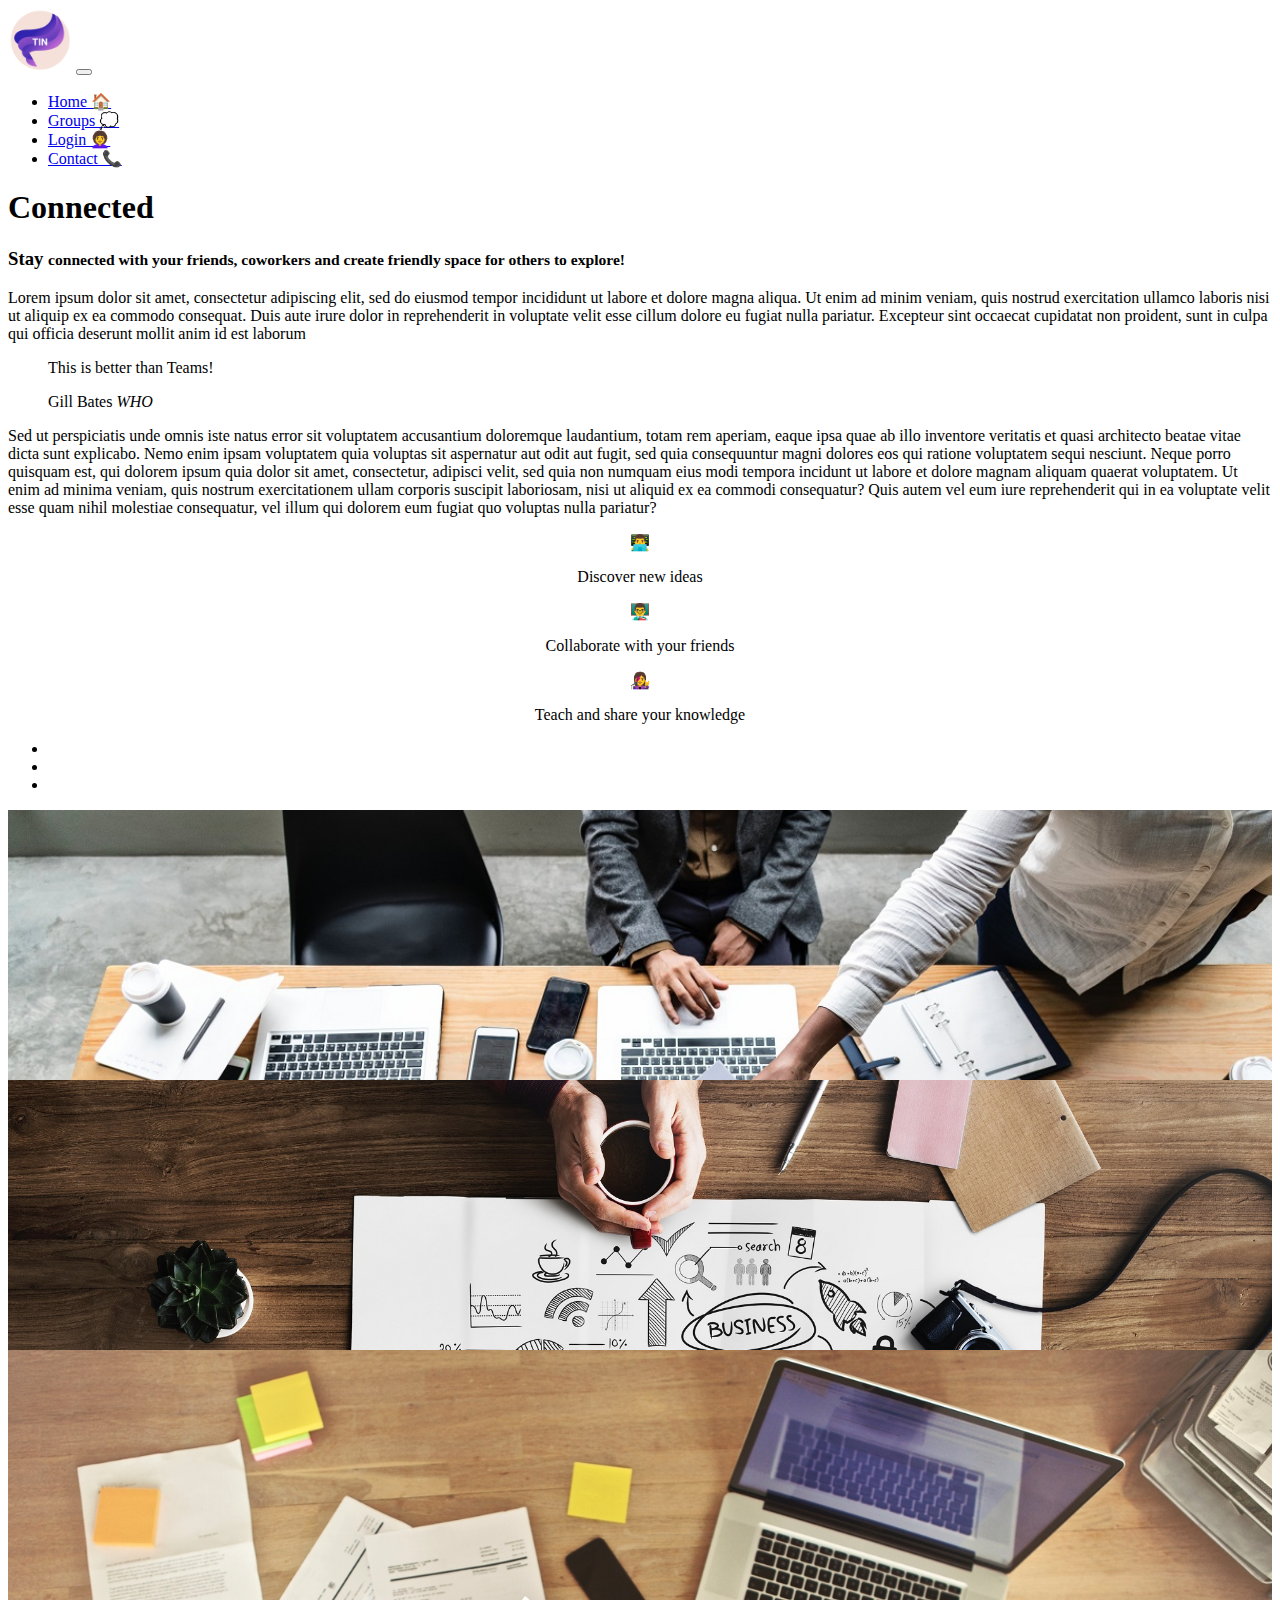
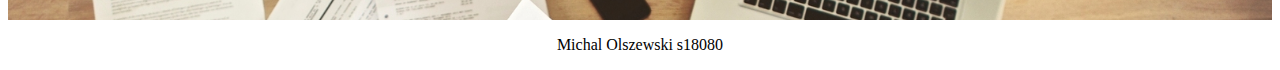
<file: index.html>
<!doctype html>
<html lang="en">

<head>
  <meta charset="utf-8">
  <meta name="viewport" content="width=device-width, initial-scale=1, shrink-to-fit=no">
  <link rel="stylesheet" href="https://cdn.jsdelivr.net/npm/bootstrap@4.5.3/dist/css/bootstrap.min.css"
    integrity="sha384-TX8t27EcRE3e/ihU7zmQxVncDAy5uIKz4rEkgIXeMed4M0jlfIDPvg6uqKI2xXr2" crossorigin="anonymous">
  <link rel="stylesheet" href="foo.css">
  <link rel="preconnect" href="https://fonts.gstatic.com">
  <link href="https://fonts.googleapis.com/css2?family=Raleway&display=swap" rel="stylesheet">
  <link rel="icon" type="image/png" href="./img/logo_transparent.png">
  <title>Home</title>
</head>

<body>
  <div class="container p-5">
    <nav class="navbar navbar-expand-lg navbar-light">
      <img src="./img/logo_transparent.png" alt="" style="max-width: 4em;" class="img-fluid">
      <button class="navbar-toggler" type="button" data-toggle="collapse" data-target="#navbarNavDropdown"
        aria-controls="navbarNavDropdown" aria-expanded="false" aria-label="Toggle navigation">
        <span class="navbar-toggler-icon"></span>
      </button>
      <div class="collapse navbar-collapse" id="navbarNavDropdown">
        <ul class="navbar-nav menu">
          <li class="nav-item">
            <a class="nav-link active" href="index.html">Home 🏠</a>
          </li>
          <li class="nav-item">
            <a class="nav-link" href="./pages/listing.html">Groups 💭</a>
          </li>
          <li class="nav-item">
            <a class="nav-link" href="./pages/register.html">Login 👩‍🦱</a>
          </li>
          <li class="nav-item">
            <a class="nav-link" href="./pages/contact.html">Contact 📞</a>
          </li>
        </ul>
      </div>
    </nav>
    <h1 class="display-3 pb-5 pt-5">Connected</h1>
    <h3 class="pb-3">
      Stay
      <small class="text-muted">connected with your friends, coworkers and create friendly space for others to
        explore!</small>
    </h3>
    <p class="mt-5 mb-5">
      Lorem ipsum dolor sit amet, consectetur adipiscing elit, sed do eiusmod tempor incididunt ut labore et
      dolore magna aliqua. Ut enim ad minim veniam, quis nostrud exercitation ullamco laboris nisi ut aliquip ex
      ea commodo consequat. Duis aute irure dolor in reprehenderit in voluptate velit esse cillum dolore eu fugiat
      nulla pariatur. Excepteur sint occaecat cupidatat non proident, sunt in culpa qui officia deserunt mollit
      anim id est laborum
    </p>
    <blockquote class="blockquote text-center mb-3">
      <p class="mb-0">This is better than Teams!</p>
      <footer class="blockquote-footer">Gill Bates <cite title="Source Title">WHO</cite></footer>
    </blockquote>
    <p class="mt-20">
      Sed ut perspiciatis unde omnis iste natus error sit voluptatem accusantium doloremque laudantium, totam rem
      aperiam, eaque ipsa quae ab illo inventore veritatis et quasi architecto beatae vitae dicta sunt explicabo.
      Nemo enim ipsam voluptatem quia voluptas sit aspernatur aut odit aut fugit, sed quia consequuntur magni
      dolores eos qui ratione voluptatem sequi nesciunt. Neque porro quisquam est, qui dolorem ipsum quia dolor
      sit amet, consectetur, adipisci velit, sed quia non numquam eius modi tempora incidunt ut labore et dolore
      magnam aliquam quaerat voluptatem. Ut enim ad minima veniam, quis nostrum exercitationem ullam corporis
      suscipit laboriosam, nisi ut aliquid ex ea commodi consequatur? Quis autem vel eum iure reprehenderit qui in
      ea voluptate velit esse quam nihil molestiae consequatur, vel illum qui dolorem eum fugiat quo voluptas
      nulla pariatur?
    </p>
    <div class="functionality row mt-5 mb-5" style="text-align: center;">
      <div class="func-el col">
        <!-- <img src="https://media3.giphy.com/media/eMZxuMR1bHSbCIgvlx/source.gif" class="img-fluid" alt=""> -->
        <p class="display-4">👨‍💻</p>
        <p class="display-4">Discover new ideas</p>
      </div>
      <div class="func-el col">
        <!-- <img src="https://media3.giphy.com/media/eMZxuMR1bHSbCIgvlx/source.gif" class="img-fluid" alt=""> -->
        <p class="display-4">👨‍🏫</p>
        <p class="display-4">Collaborate with your friends</p>
      </div>
      <div class="func-el col">
        <!-- <img src="https://media3.giphy.com/media/eMZxuMR1bHSbCIgvlx/source.gif" class="img-fluid" alt=""> -->
        <p class="display-4">👩‍🎤</p>
        <p class="display-4">Teach and share your knowledge</p>
      </div>
    </div>
    <div id="demo" class="carousel slide shadow-sm p-3 mb-5 bg-white rounded" data-ride="carousel">

      <!-- Indicators -->
      <ul class="carousel-indicators">
        <li data-target="#demo" data-slide-to="0" class="active"></li>
        <li data-target="#demo" data-slide-to="1"></li>
        <li data-target="#demo" data-slide-to="2"></li>
      </ul>

      <div class="carousel-inner">
        <div class="carousel-item active">
          <div
            style="background-image: url('./img/01.jpg');background-size: cover; background-repeat: no-repeat; height: 30vh;">
          </div>
        </div>
        <div class="carousel-item">
          <div
            style="background-image: url('./img/02.jpg');background-size: cover; background-repeat: no-repeat; height: 30vh;">
          </div>
        </div>
        <div class="carousel-item">
          <div
            style="background-image: url('./img/03.jpg');background-size: cover; background-repeat: no-repeat; height: 30vh;">
          </div>
        </div>
      </div>

      <a class="carousel-control-prev" href="#demo" data-slide="prev">
        <span class="carousel-control-prev-icon"></span>
      </a>
      <a class="carousel-control-next" href="#demo" data-slide="next">
        <span class="carousel-control-next-icon"></span>
      </a>

    </div>
    <footer style="text-align: center;" class="border border-bottom-0 border-right-0 border-left-0 border-top-1">
      <p>Michal Olszewski s18080</p>
    </footer>
  </div>

  <script src="https://code.jquery.com/jquery-3.5.1.slim.min.js"
    integrity="sha384-DfXdz2htPH0lsSSs5nCTpuj/zy4C+OGpamoFVy38MVBnE+IbbVYUew+OrCXaRkfj"
    crossorigin="anonymous"></script>
  <script src="https://cdn.jsdelivr.net/npm/bootstrap@4.5.3/dist/js/bootstrap.bundle.min.js"
    integrity="sha384-ho+j7jyWK8fNQe+A12Hb8AhRq26LrZ/JpcUGGOn+Y7RsweNrtN/tE3MoK7ZeZDyx"
    crossorigin="anonymous"></script>
</body>

</html>
</file>
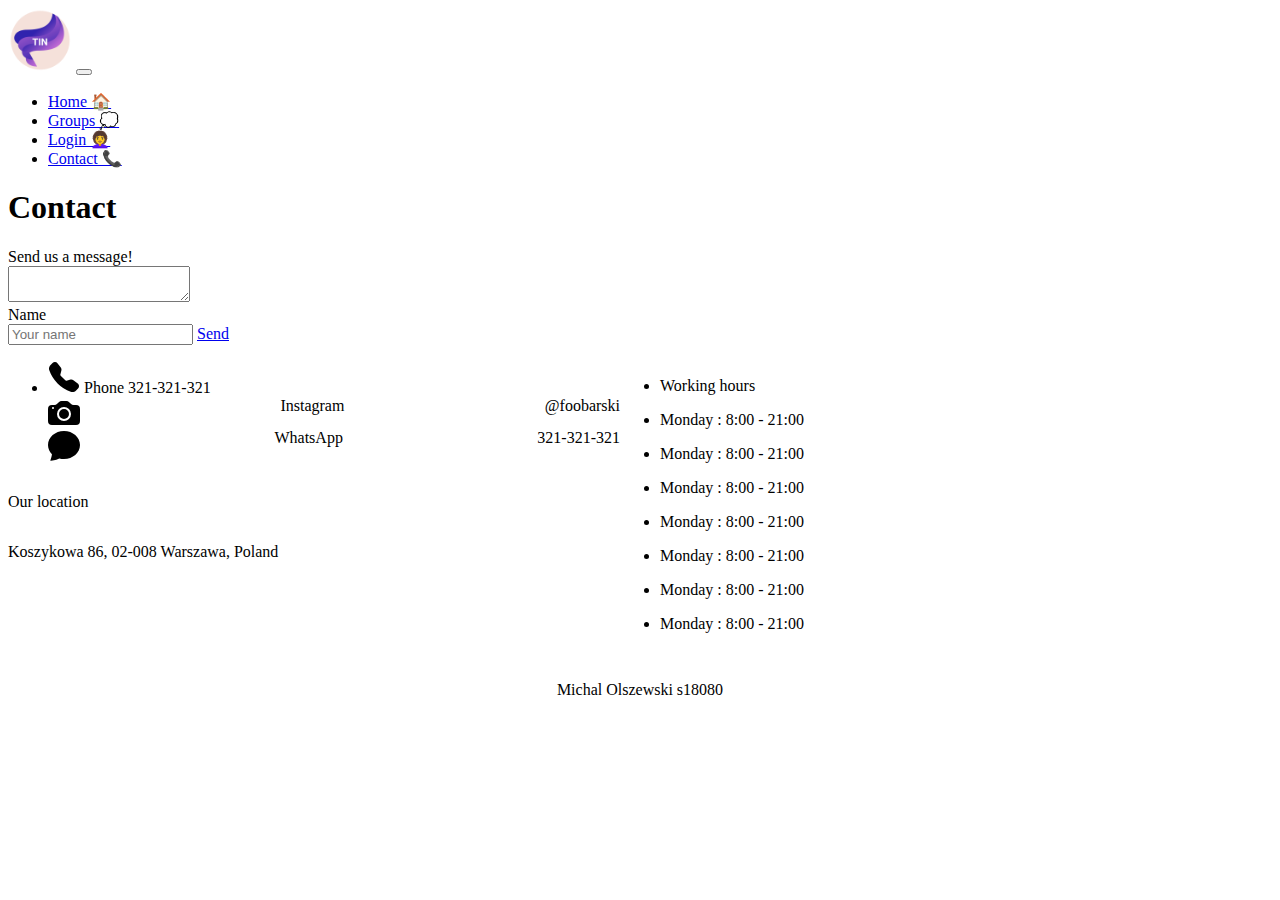
<file: pages/contact.html>
<!doctype html>
<html lang="en">

<head>
  <meta charset="utf-8">
  <meta name="viewport" content="width=device-width, initial-scale=1, shrink-to-fit=no">
  <link rel="stylesheet" href="https://cdn.jsdelivr.net/npm/bootstrap@4.5.3/dist/css/bootstrap.min.css"
    integrity="sha384-TX8t27EcRE3e/ihU7zmQxVncDAy5uIKz4rEkgIXeMed4M0jlfIDPvg6uqKI2xXr2" crossorigin="anonymous">
  <link rel="stylesheet" href="../foo.css">
  <link rel="preconnect" href="https://fonts.gstatic.com">
  <link href="https://fonts.googleapis.com/css2?family=Raleway&display=swap" rel="stylesheet">
  <link rel="icon" type="image/png" href="../img/logo_transparent.png">
  <title>Contact</title>
</head>

<body>
  <div class="container p-5">
    <nav class="navbar navbar-expand-lg navbar-light">
      <img src="../img/logo_transparent.png" alt="" style="max-width: 4em;" class="img-fluid">
      <button class="navbar-toggler" type="button" data-toggle="collapse" data-target="#navbarNavDropdown"
        aria-controls="navbarNavDropdown" aria-expanded="false" aria-label="Toggle navigation">
        <span class="navbar-toggler-icon"></span>
      </button>
      <div class="collapse navbar-collapse" id="navbarNavDropdown">
        <ul class="navbar-nav menu">
          <li class="nav-item">
            <a class="nav-link active" href="../index.html">Home 🏠</a>
          </li>
          <li class="nav-item">
            <a class="nav-link" href="../pages/listing.html">Groups 💭</a>
          </li>
          <li class="nav-item">
            <a class="nav-link" href="../pages/register.html">Login 👩‍🦱</a>
          </li>
          <li class="nav-item">
            <a class="nav-link" href="../pages/contact.html">Contact 📞</a>
          </li>
        </ul>
      </div>
    </nav>
    <h1 class="display-3 pb-5 pt-5">Contact</h1>
    <div class="container col mb-5">
      <div>
        <div class="input-group mt-1 ">
          <div class="input-group-prepend">
            <span class="input-group-text">Send us a message!</span>
          </div>
          <textarea class="form-control" aria-label="With textarea"></textarea>
        </div>
        <div class="input-group mt-1 mb-5">
          <div class="input-group-prepend">
            <span class="input-group-text" id="basic-addon1">Name</span>
          </div>
          <input type="text" class="form-control" placeholder="Your name" aria-label="Username"
            aria-describedby="basic-addon1">
          <a href="#" class="btn btn-primary btn-block mt-1">Send</a>
        </div>
        <div class="info " style="display: flex; flex-shrink: 0; justify-content: space-between;">
          <div class="col-info" style="display: flex; flex-direction: column; flex:1; ">
            <ul class="list-group-flush mb-5">
              <li class="list-group-item d-flex justify-content-between">
                <svg width="2em" height="2em" viewBox="0 0 16 16" class="bi bi-telephone-fill" fill="currentColor"
                  xmlns="http://www.w3.org/2000/svg">
                  <path fill-rule="evenodd"
                    d="M2.267.98a1.636 1.636 0 0 1 2.448.152l1.681 2.162c.309.396.418.913.296 1.4l-.513 2.053a.636.636 0 0 0 .167.604L8.65 9.654a.636.636 0 0 0 .604.167l2.052-.513a1.636 1.636 0 0 1 1.401.296l2.162 1.681c.777.604.849 1.753.153 2.448l-.97.97c-.693.693-1.73.998-2.697.658a17.47 17.47 0 0 1-6.571-4.144A17.47 17.47 0 0 1 .639 4.646c-.34-.967-.035-2.004.658-2.698l.97-.969z" />
                </svg>
                <span>Phone</span>
                <span>321-321-321</span>
              </li>
              <li class="list-group-item" style="display: flex; justify-content: space-between;">
                <svg width="2em" height="2em" viewBox="0 0 16 16" class="bi bi-camera-fill" fill="currentColor"
                  xmlns="http://www.w3.org/2000/svg">
                  <path d="M10.5 8.5a2.5 2.5 0 1 1-5 0 2.5 2.5 0 0 1 5 0z" />
                  <path fill-rule="evenodd"
                    d="M2 4a2 2 0 0 0-2 2v6a2 2 0 0 0 2 2h12a2 2 0 0 0 2-2V6a2 2 0 0 0-2-2h-1.172a2 2 0 0 1-1.414-.586l-.828-.828A2 2 0 0 0 9.172 2H6.828a2 2 0 0 0-1.414.586l-.828.828A2 2 0 0 1 3.172 4H2zm.5 2a.5.5 0 1 0 0-1 .5.5 0 0 0 0 1zm9 2.5a3.5 3.5 0 1 1-7 0 3.5 3.5 0 0 1 7 0z" />
                </svg>
                <span>Instagram</span>
                <span>@foobarski</span>
              </li>
              <li class="list-group-item" style="display: flex; justify-content: space-between;">
                <svg width="2em" height="2em" viewBox="0 0 16 16" class="bi bi-chat-fill" fill="currentColor"
                  xmlns="http://www.w3.org/2000/svg">
                  <path
                    d="M8 15c4.418 0 8-3.134 8-7s-3.582-7-8-7-8 3.134-8 7c0 1.76.743 3.37 1.97 4.6-.097 1.016-.417 2.13-.771 2.966-.079.186.074.394.273.362 2.256-.37 3.597-.938 4.18-1.234A9.06 9.06 0 0 0 8 15z" />
                </svg>
                <span>WhatsApp</span>
                <span>321-321-321</span>
              </li>

            </ul>
            <p class="lead">Our location</p>
            <p>Koszykowa 86, 02-008 Warszawa, Poland</p>
          </div>
          <ul class="nav navbar-nav list-group-flush mb-5 pl-5" style="flex:1">
            <li class=" nav-item">
              <p class="lead">Working hours</p>
            </li>
            <li class=" nav-item">
              <p>Monday : 8:00 - 21:00</p>
            </li>
            <li class="nav-item">
              <p>Monday : 8:00 - 21:00</p>
            </li>
            <li class="nav-item">
              <p>Monday : 8:00 - 21:00</p>
            </li>
            <li class="nav-item">
              <p>Monday : 8:00 - 21:00</p>
            </li>
            <li class="nav-item">
              <p>Monday : 8:00 - 21:00</p>
            </li>
            <li class="nav-item">
              <p>Monday : 8:00 - 21:00</p>
            </li>
            <li class="nav-item">
              <p>Monday : 8:00 - 21:00</p>
            </li>
          </ul>
        </div>


      </div>

    </div>
    <footer style="text-align: center;" class="border border-bottom-0 border-right-0 border-left-0 border-top-1">
      <p>Michal Olszewski s18080</p>
    </footer>
  </div>
  <script src="https://code.jquery.com/jquery-3.5.1.slim.min.js"
    integrity="sha384-DfXdz2htPH0lsSSs5nCTpuj/zy4C+OGpamoFVy38MVBnE+IbbVYUew+OrCXaRkfj"
    crossorigin="anonymous"></script>
  <script src="https://cdn.jsdelivr.net/npm/bootstrap@4.5.3/dist/js/bootstrap.bundle.min.js"
    integrity="sha384-ho+j7jyWK8fNQe+A12Hb8AhRq26LrZ/JpcUGGOn+Y7RsweNrtN/tE3MoK7ZeZDyx"
    crossorigin="anonymous"></script>
</body>

</html>
</file>
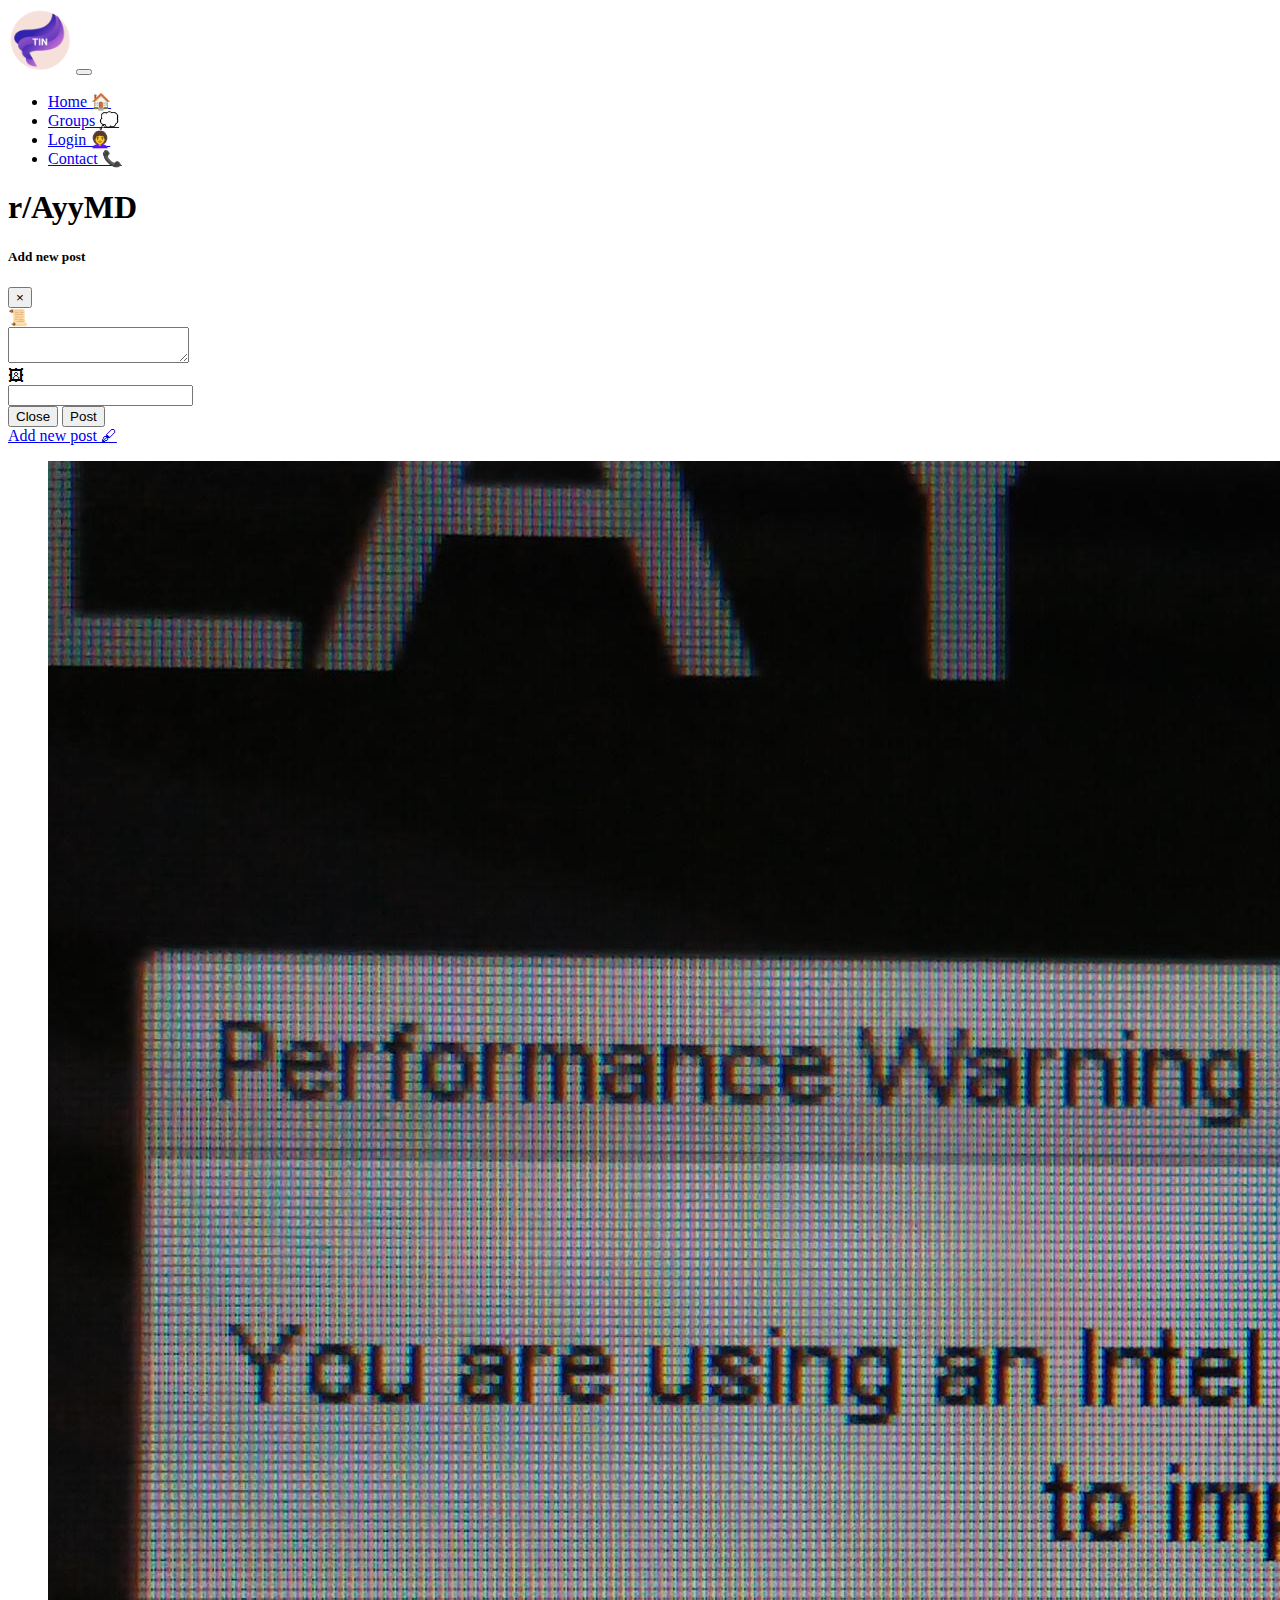
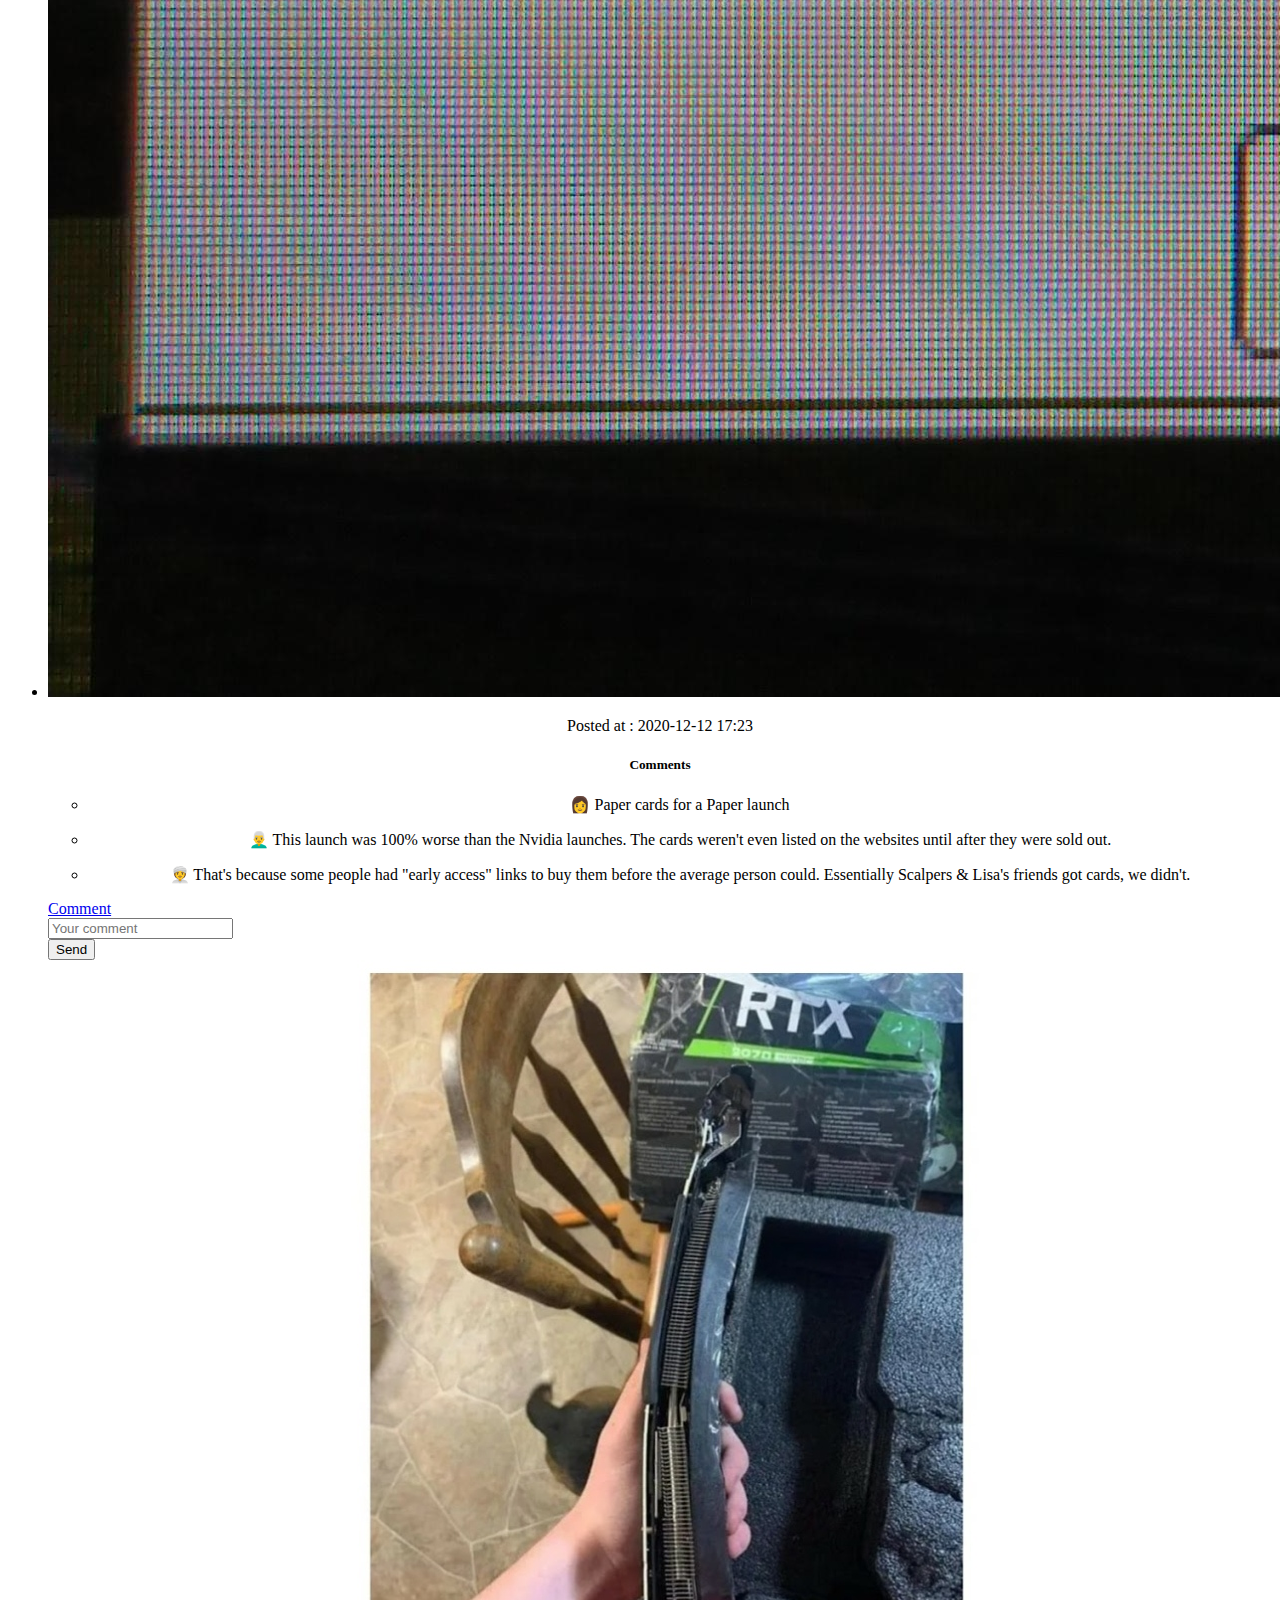
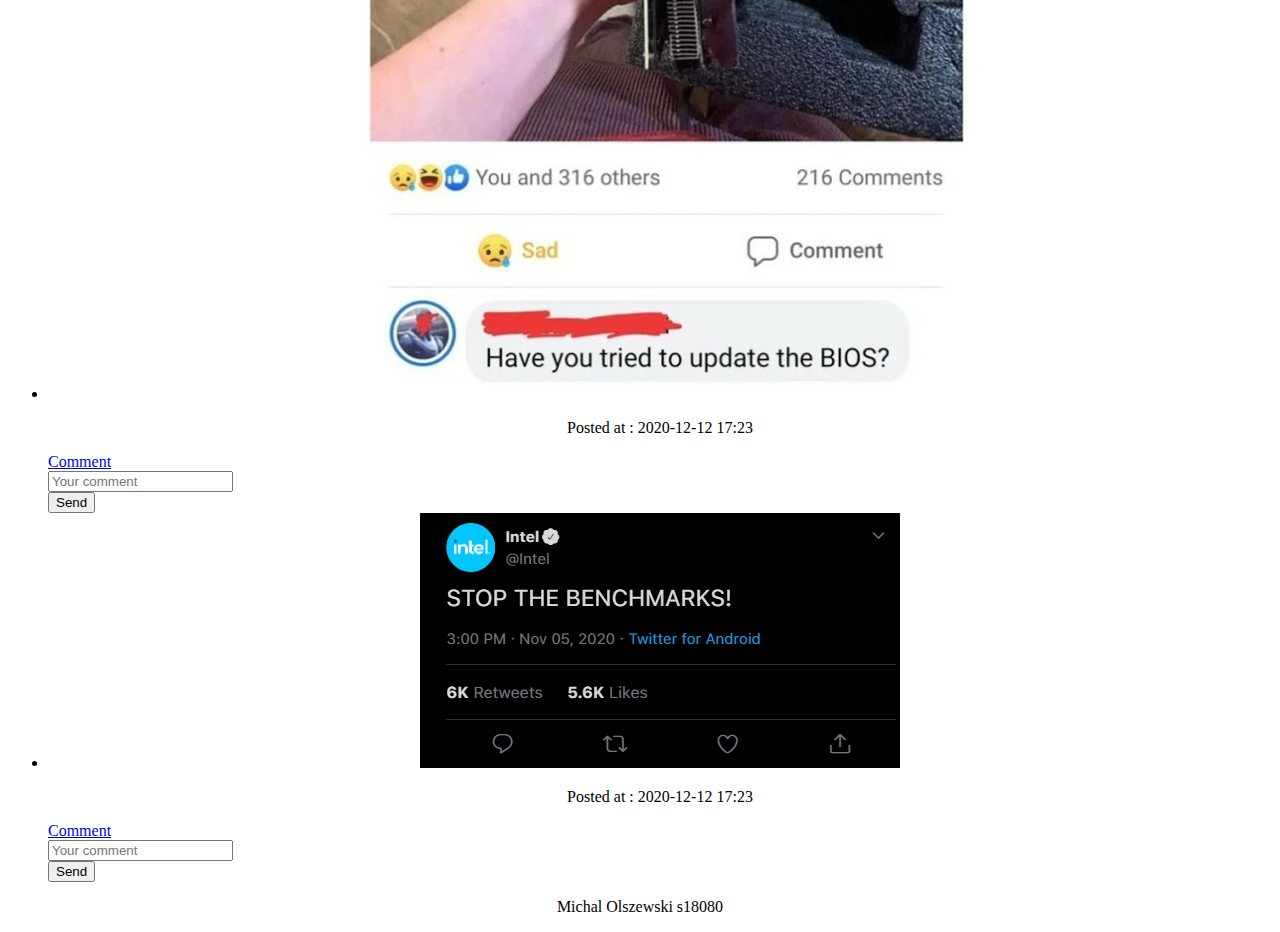
<file: pages/group.html>
<!doctype html>
<html lang="en">

<head>
  <meta charset="utf-8">
  <meta name="viewport" content="width=device-width, initial-scale=1, shrink-to-fit=no">
  <link rel="stylesheet" href="https://cdn.jsdelivr.net/npm/bootstrap@4.5.3/dist/css/bootstrap.min.css"
    integrity="sha384-TX8t27EcRE3e/ihU7zmQxVncDAy5uIKz4rEkgIXeMed4M0jlfIDPvg6uqKI2xXr2" crossorigin="anonymous">
  <link rel="stylesheet" href="../foo.css">
  <link rel="preconnect" href="https://fonts.gstatic.com">
  <link href="https://fonts.googleapis.com/css2?family=Raleway&display=swap" rel="stylesheet">
  <link rel="icon" type="image/png" href="../img/logo_transparent.png">
  <title>Group</title>
</head>

<body>
  <div class="container p-5">
    <nav class="navbar navbar-expand-lg navbar-light">
      <img src="../img/logo_transparent.png" alt="" style="max-width: 4em;" class="img-fluid">
      <button class="navbar-toggler" type="button" data-toggle="collapse" data-target="#navbarNavDropdown"
        aria-controls="navbarNavDropdown" aria-expanded="false" aria-label="Toggle navigation">
        <span class="navbar-toggler-icon"></span>
      </button>
      <div class="collapse navbar-collapse" id="navbarNavDropdown">
        <ul class="navbar-nav menu">
          <li class="nav-item">
            <a class="nav-link active" href="../index.html">Home 🏠</a>
          </li>
          <li class="nav-item">
            <a class="nav-link" href="../pages/listing.html">Groups 💭</a>
          </li>
          <li class="nav-item">
            <a class="nav-link" href="../pages/register.html">Login 👩‍🦱</a>
          </li>
          <li class="nav-item">
            <a class="nav-link" href="../pages/contact.html">Contact 📞</a>
          </li>
        </ul>
      </div>
    </nav>
    <h1 class="display-3 pb-5 pt-5">r/AyyMD</h1>
    <div class="modal fade" id="addPost" tabindex="-1" role="dialog" aria-labelledby="addPostLabel" aria-hidden="true">
      <div class="modal-dialog" role="document">
        <div class="modal-content">
          <div class="modal-header">
            <h5 class="modal-title" id="addPostLabel">Add new post</h5>
            <button type="button" class="close" data-dismiss="modal" aria-label="Close">
              <span aria-hidden="true">&times;</span>
            </button>
          </div>
          <div class="modal-body">
            <div class="input-group mt-1">
              <div class="input-group-prepend">
                <span class="input-group-text">📜</span>
              </div>
              <textarea class="form-control" aria-label="With textarea"></textarea>
            </div>
            <div class="input-group mt-1">
              <div class="input-group-prepend">
                <span class="input-group-text">🖼</span>
              </div>
              <input class="form-control" aria-label="With textarea"></input>
            </div>
          </div>
          <div class="modal-footer">
            <button type="button" class="btn btn-secondary" data-dismiss="modal">Close</button>
            <button type="button" class="btn btn-primary">Post</button>
          </div>
        </div>
      </div>
    </div>
    <div class="posts">
      <div class="add mb-5" data-toggle="modal" data-target="#addPost">
        <a href="#" class="btn btn-primary btn-block">Add new post 🖋</a>
      </div>
      <ul class="list-group list-group-flush">
        <li class="list-group-item">
          <div class="post mb-3" style="text-align: center;">
            <img src="../img/p03.jpg" alt="" class="img-fluid rounded mx-auto d-block shadow-sm  mb-3 bg-white rounded">
            <p>Posted at : 2020-12-12 17:23</p>
            <div class="comments">
              <h5 class="lead">Comments</h5>
              <ul class="list-group list-group-flush">
                <li class="list-group-item">

                  <p>👩 Paper cards for a Paper launch</p>
                </li>
                <li class="list-group-item">
                  <p>👨‍🦳 This launch was 100% worse than the Nvidia launches. The cards weren't even listed
                    on the websites until after they were sold out.</p>
                </li>
                <li class="list-group-item">
                  <p>👳‍♀️ That's because some people had "early access" links to buy them before the average
                    person could. Essentially Scalpers & Lisa's friends got cards, we didn't.</p>
                </li>
              </ul>
            </div>
          </div>
          <a href="#collapse1" data-toggle="collapse" class="btn btn-primary btn-block mt-3">Comment</a>
          <div id="collapse1" class="input-group mt-3 panel-collapse collapse">
            <input type="text" class="form-control" placeholder="Your comment" aria-label="Your comment"
              aria-describedby="basic-addon2">
            <div class="input-group-append">
              <button class="btn btn-outline-secondary" type="button">Send</button>
            </div>
          </div>
        </li>
        <li class="list-group-item">
          <div class="post mb-3" style="text-align: center;">
            <img src="../img/p02.jpg" alt=""
              class="img-fluid rounded rounded mx-auto d-block shadow-sm  mb-3 bg-white rounded">
            <p>Posted at : 2020-12-12 17:23</p>
          </div>
          <a href="#collapse2" data-toggle="collapse" class="btn btn-primary btn-block">Comment</a>
          <div id="collapse2" class="input-group mt-3 panel-collapse collapse">
            <input type="text" class="form-control" placeholder="Your comment" aria-label="Your comment"
              aria-describedby="basic-addon2">
            <div class="input-group-append">
              <button class="btn btn-outline-secondary" type="button">Send</button>
            </div>
          </div>
        </li>
        <li class="list-group-item">
          <div class="post mb-3" style="text-align: center;">
            <img src="../img/p01.png" alt=""
              class="img-fluid rounded rounded mx-auto d-block shadow-sm  mb-3 bg-white rounded">
            <p>Posted at : 2020-12-12 17:23</p>
          </div>
          <a href="#collapse3" data-toggle="collapse" class="btn btn-primary btn-block">Comment</a>
          <div id="collapse3" class="input-group mt-3 panel-collapse collapse">
            <input type="text" class="form-control" placeholder="Your comment" aria-label="Your comment"
              aria-describedby="basic-addon2">
            <div class="input-group-append">
              <button class="btn btn-outline-secondary" type="button">Send</button>
            </div>
          </div>
        </li>
      </ul>
    </div>
    <footer style="text-align: center;" class="border border-bottom-0 border-right-0 border-left-0 border-top-1">
      <p>Michal Olszewski s18080</p>
    </footer>
  </div>
  <script src="https://code.jquery.com/jquery-3.5.1.slim.min.js"
    integrity="sha384-DfXdz2htPH0lsSSs5nCTpuj/zy4C+OGpamoFVy38MVBnE+IbbVYUew+OrCXaRkfj"
    crossorigin="anonymous"></script>
  <script src="https://cdn.jsdelivr.net/npm/bootstrap@4.5.3/dist/js/bootstrap.bundle.min.js"
    integrity="sha384-ho+j7jyWK8fNQe+A12Hb8AhRq26LrZ/JpcUGGOn+Y7RsweNrtN/tE3MoK7ZeZDyx"
    crossorigin="anonymous"></script>
</body>

</html>
</file>
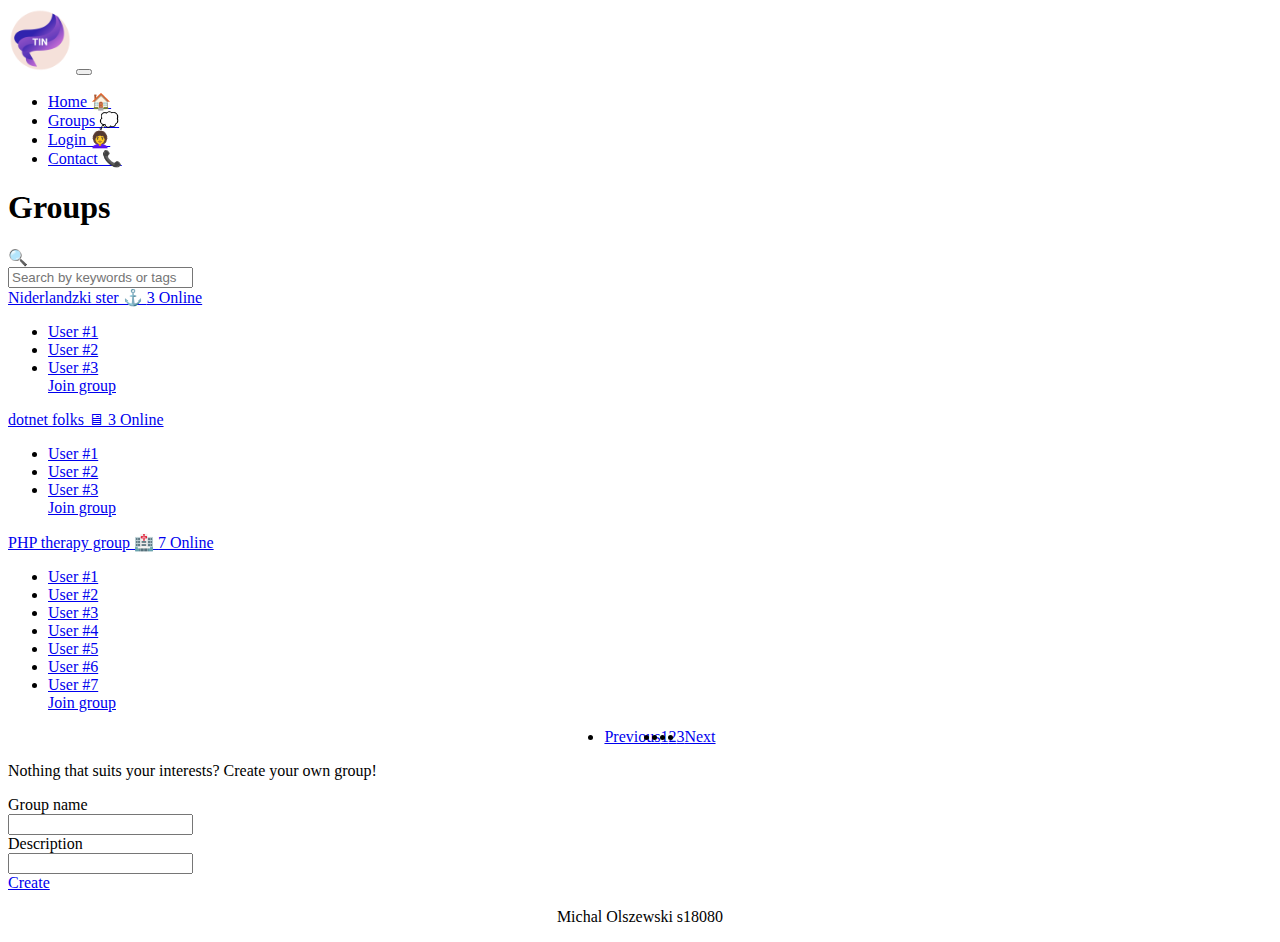
<file: pages/listing.html>
<!doctype html>
<html lang="en">

<head>
  <meta charset="utf-8">
  <meta name="viewport" content="width=device-width, initial-scale=1, shrink-to-fit=no">
  <link rel="stylesheet" href="https://cdn.jsdelivr.net/npm/bootstrap@4.5.3/dist/css/bootstrap.min.css"
    integrity="sha384-TX8t27EcRE3e/ihU7zmQxVncDAy5uIKz4rEkgIXeMed4M0jlfIDPvg6uqKI2xXr2" crossorigin="anonymous">
  <link rel="stylesheet" href="../foo.css">
  <link rel="preconnect" href="https://fonts.gstatic.com">
  <link href="https://fonts.googleapis.com/css2?family=Raleway&display=swap" rel="stylesheet">
  <link rel="icon" type="image/png" href="../img/logo_transparent.png">
  <title>Groups</title>
</head>

<body>
  <div class="container p-5">
    <nav class="navbar navbar-expand-lg navbar-light">
      <img src="../img/logo_transparent.png" alt="" style="max-width: 4em;" class="img-fluid">
      <button class="navbar-toggler" type="button" data-toggle="collapse" data-target="#navbarNavDropdown"
        aria-controls="navbarNavDropdown" aria-expanded="false" aria-label="Toggle navigation">
        <span class="navbar-toggler-icon"></span>
      </button>
      <div class="collapse navbar-collapse" id="navbarNavDropdown">
        <ul class="navbar-nav menu">
          <li class="nav-item">
            <a class="nav-link active" href="../index.html">Home 🏠</a>
          </li>
          <li class="nav-item">
            <a class="nav-link" href="../pages/listing.html">Groups 💭</a>
          </li>
          <li class="nav-item">
            <a class="nav-link" href="../pages/register.html">Login 👩‍🦱</a>
          </li>
          <li class="nav-item">
            <a class="nav-link" href="../pages/contact.html">Contact 📞</a>
          </li>
        </ul>
      </div>
    </nav>
    <h1 class="display-3 pb-5 pt-5">Groups</h1>
    <div class="list-group mt-5 shadow-sm p-3 mb-5 bg-white rounded">
      <div class="input-group mb-3">
        <div class="input-group-prepend">
          <span class="input-group-text" id="basic-addon1">🔍</span>
        </div>
        <input type="text" class="form-control" placeholder="Search by keywords or tags" aria-label="Search"
          aria-describedby="basic-addon1">
      </div>
      <a href="#collapse1" data-toggle="collapse" class="list-group-item list-group-item-action">Niderlandzki ster ⚓
        <span class="badge badge-success">3 Online</span>
      </a>
      <div id="collapse1" class="panel-collapse collapse list-group-item">
        <ul class="list-group list-group-flush">
          <li class="list-group-item"><a href="./user.html">User #1</a></li>
          <li class="list-group-item"><a href="./user.html">User #2</a></li>
          <li class="list-group-item"><a href="./user.html">User #3</a></li>
          <a class="btn btn-primary" href="./group.html">Join group</a>
        </ul>
      </div>
      <a href="#collapse2" data-toggle="collapse" class="list-group-item list-group-item-action">dotnet folks 🖥
        <span class="badge badge-success">3 Online</span>
      </a>
      <div id="collapse2" class="panel-collapse collapse list-group-item">
        <ul class="list-group list-group-flush">
          <li class="list-group-item"><a href="./user.html">User #1</a></li>
          <li class="list-group-item"><a href="./user.html">User #2</a></li>
          <li class="list-group-item"><a href="./user.html">User #3</a></li>
          <a class="btn btn-primary" href="./group.html">Join group</a>
        </ul>
      </div>
      <a href="#collapse3" data-toggle="collapse" class="list-group-item list-group-item-action">PHP therapy group 🏥
        <span class="badge badge-success">7 Online</span>
      </a>
      <div id="collapse3" class="panel-collapse collapse list-group-item">
        <ul class="list-group list-group-flush">
          <li class="list-group-item"><a href="./user.html">User #1</a></li>
          <li class="list-group-item"><a href="./user.html">User #2</a></li>
          <li class="list-group-item"><a href="./user.html">User #3</a></li>
          <li class="list-group-item"><a href="./user.html">User #4</a></li>
          <li class="list-group-item"><a href="./user.html">User #5</a></li>
          <li class="list-group-item"><a href="./user.html">User #6</a></li>
          <li class="list-group-item"><a href="./user.html">User #7</a></li>
          <a class="btn btn-primary" href="./group.html">Join group</a>
        </ul>
      </div>
      <ul class="pagination mt-3 " style="display: flex; justify-content: center;">
        <li class="page-item"><a class="page-link" href="#">Previous</a></li>
        <li class="page-item"><a class="page-link" href="#">1</a></li>
        <li class="page-item"><a class="page-link" href="#">2</a></li>
        <li class="page-item"><a class="page-link" href="#">3</a></li>
        <li class="page-item"><a class="page-link" href="#">Next</a></li>
      </ul>
    </div>
    <div class="create-group mt-5 shadow-sm p-3 mb-5 bg-white rounded">
      <p class="lead">Nothing that suits your interests? Create your own group!</p>
      <div class="container mb-5 mt-5">
        <div class="input-group mb-3">
          <div class="input-group-prepend">
            <span class="input-group-text" id="inputGroup-sizing-default">Group name</span>
          </div>
          <input type="text" class="form-control" aria-label="Default" aria-describedby="inputGroup-sizing-default">
        </div>
        <div class="input-group mb-3">
          <div class="input-group-prepend">
            <span class="input-group-text" id="inputGroup-sizing-default">Description</span>
          </div>
          <input type="text" class="form-control" aria-label="Default" aria-describedby="inputGroup-sizing-default">
        </div>
        <a class="btn btn-primary btn-block" href="#">Create</a>
      </div>
    </div>
    <footer style="text-align: center;" class="border border-bottom-0 border-right-0 border-left-0 border-top-1">
      <p>Michal Olszewski s18080</p>
    </footer>
  </div>

  <script src="https://code.jquery.com/jquery-3.5.1.slim.min.js"
    integrity="sha384-DfXdz2htPH0lsSSs5nCTpuj/zy4C+OGpamoFVy38MVBnE+IbbVYUew+OrCXaRkfj"
    crossorigin="anonymous"></script>
  <script src="https://cdn.jsdelivr.net/npm/bootstrap@4.5.3/dist/js/bootstrap.bundle.min.js"
    integrity="sha384-ho+j7jyWK8fNQe+A12Hb8AhRq26LrZ/JpcUGGOn+Y7RsweNrtN/tE3MoK7ZeZDyx"
    crossorigin="anonymous"></script>
</body>

</html>
</file>
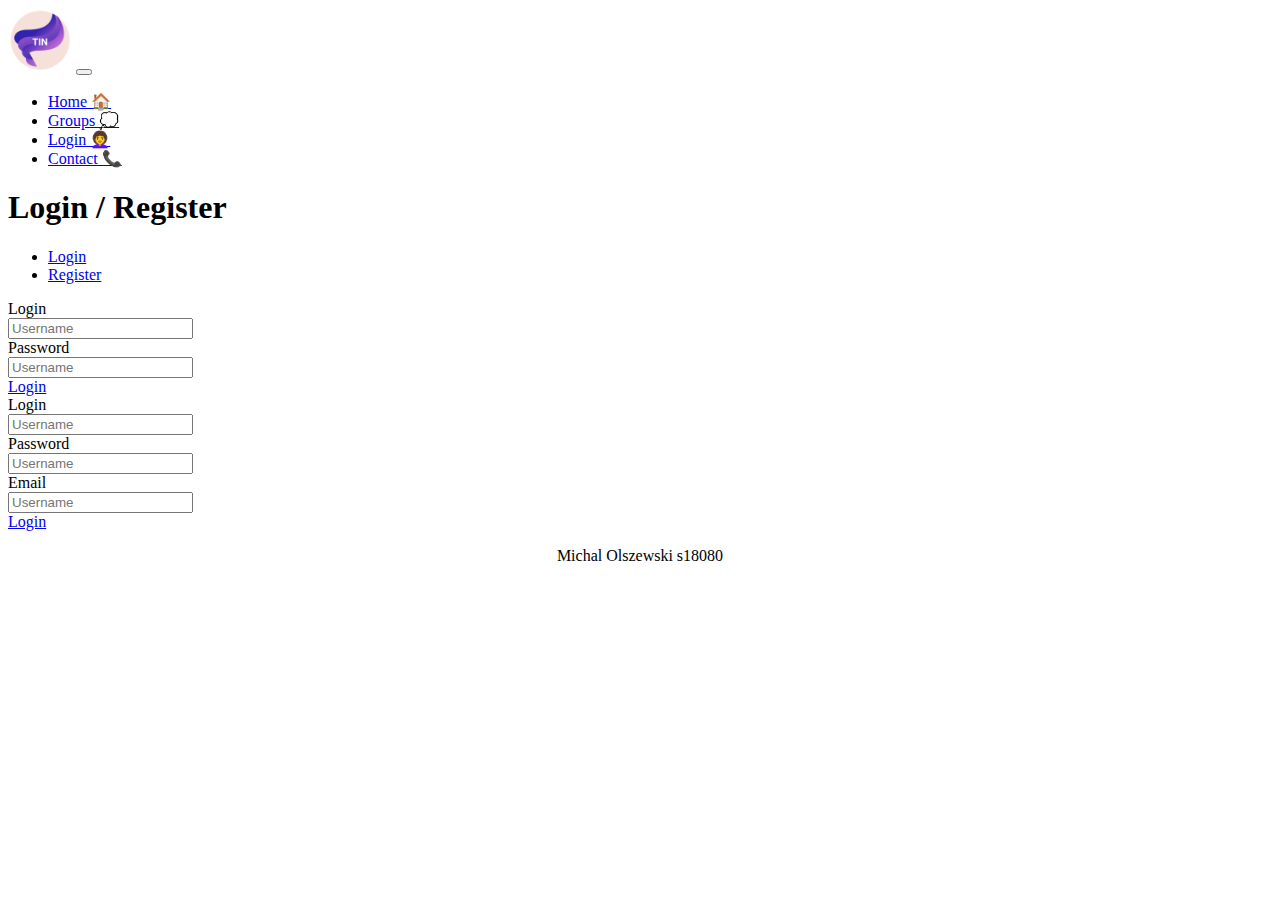
<file: pages/register.html>
<!doctype html>
<html lang="en">

<head>
  <meta charset="utf-8">
  <meta name="viewport" content="width=device-width, initial-scale=1, shrink-to-fit=no">
  <link rel="stylesheet" href="https://cdn.jsdelivr.net/npm/bootstrap@4.5.3/dist/css/bootstrap.min.css"
    integrity="sha384-TX8t27EcRE3e/ihU7zmQxVncDAy5uIKz4rEkgIXeMed4M0jlfIDPvg6uqKI2xXr2" crossorigin="anonymous">
  <link rel="stylesheet" href="../foo.css">
  <link rel="preconnect" href="https://fonts.gstatic.com">
  <link href="https://fonts.googleapis.com/css2?family=Raleway&display=swap" rel="stylesheet">
  <link rel="icon" type="image/png" href="../img/logo_transparent.png">
  <title>Login</title>
</head>

<body>
  <div class="container p-5">
    <nav class="navbar navbar-expand-lg navbar-light">
      <img src="../img/logo_transparent.png" alt="" style="max-width: 4em;" class="img-fluid">
      <button class="navbar-toggler" type="button" data-toggle="collapse" data-target="#navbarNavDropdown"
        aria-controls="navbarNavDropdown" aria-expanded="false" aria-label="Toggle navigation">
        <span class="navbar-toggler-icon"></span>
      </button>
      <div class="collapse navbar-collapse" id="navbarNavDropdown">
        <ul class="navbar-nav menu">
          <li class="nav-item">
            <a class="nav-link active" href="../index.html">Home 🏠</a>
          </li>
          <li class="nav-item">
            <a class="nav-link" href="../pages/listing.html">Groups 💭</a>
          </li>
          <li class="nav-item">
            <a class="nav-link" href="../pages/register.html">Login 👩‍🦱</a>
          </li>
          <li class="nav-item">
            <a class="nav-link" href="../pages/contact.html">Contact 📞</a>
          </li>
        </ul>
      </div>
    </nav>

    <h1 class="display-3 pb-5 pt-5">Login / Register</h1>
    <div class="container">
      <ul class="nav nav-tabs" id="myTab" role="tablist">
        <li class="nav-item">
          <a class="nav-link active" id="home-tab" data-toggle="tab" href="#home" role="tab" aria-controls="home"
            aria-selected="true">Login</a>
        </li>
        <li class="nav-item">
          <a class="nav-link" id="profile-tab" data-toggle="tab" href="#profile" role="tab" aria-controls="profile"
            aria-selected="false">Register</a>
        </li>
      </ul>
      <div class="tab-content" id="myTabContent">
        <div class="tab-pane fade show active" id="home" role="tabpanel" aria-labelledby="home-tab">
          <div class="login mt-3 mb-5">
            <div class="input-group mb-1">
              <div class="input-group-prepend">
                <span class="input-group-text" id="basic-addon1">Login</span>
              </div>
              <input type="text" class="form-control" placeholder="Username" aria-label="Username"
                aria-describedby="basic-addon1">
            </div>
            <div class="input-group mb-1">
              <div class="input-group-prepend">
                <span class="input-group-text" id="basic-addon1">Password</span>
              </div>
              <input type="password" class="form-control" placeholder="Username" aria-label="Username"
                aria-describedby="basic-addon1">
            </div>
            <a href="#" class="btn btn-primary btn-block">Login</a>
          </div>
        </div>
        <div class="tab-pane fade" id="profile" role="tabpanel" aria-labelledby="profile-tab">
          <div class="register mt-3 mb-5">
            <div class="input-group mb-1">
              <div class="input-group-prepend">
                <span class="input-group-text" id="basic-addon1">Login</span>
              </div>
              <input type="text" class="form-control" placeholder="Username" aria-label="Username"
                aria-describedby="basic-addon1">
            </div>
            <div class="input-group mb-1">
              <div class="input-group-prepend">
                <span class="input-group-text" id="basic-addon1">Password</span>
              </div>
              <input type="password" class="form-control" placeholder="Username" aria-label="Username"
                aria-describedby="basic-addon1">
            </div>
            <div class="input-group mb-1">
              <div class="input-group-prepend">
                <span class="input-group-text" id="basic-addon1">Email</span>
              </div>
              <input type="email" class="form-control" placeholder="Username" aria-label="Username"
                aria-describedby="basic-addon1">
            </div>
            <a href="#" class="btn btn-primary btn-block">Login</a>
          </div>
        </div>
      </div>
    </div>
    <footer style="text-align: center;" class="border border-bottom-0 border-right-0 border-left-0 border-top-1">
      <p>Michal Olszewski s18080</p>
    </footer>
  </div>
  <script src="https://code.jquery.com/jquery-3.5.1.slim.min.js"
    integrity="sha384-DfXdz2htPH0lsSSs5nCTpuj/zy4C+OGpamoFVy38MVBnE+IbbVYUew+OrCXaRkfj"
    crossorigin="anonymous"></script>
  <script src="https://cdn.jsdelivr.net/npm/bootstrap@4.5.3/dist/js/bootstrap.bundle.min.js"
    integrity="sha384-ho+j7jyWK8fNQe+A12Hb8AhRq26LrZ/JpcUGGOn+Y7RsweNrtN/tE3MoK7ZeZDyx"
    crossorigin="anonymous"></script>
</body>

</html>
</file>
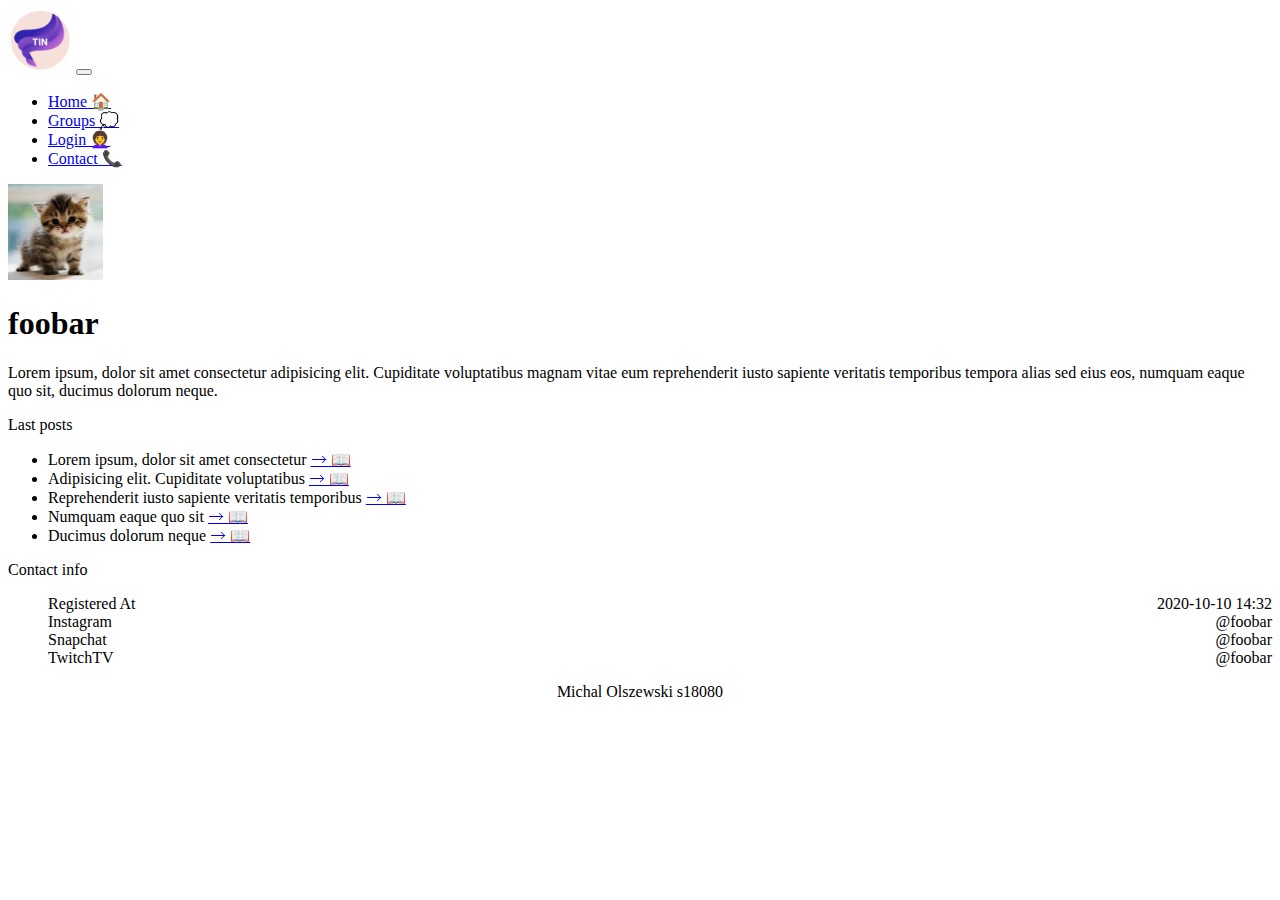
<file: pages/user.html>
<!doctype html>
<html lang="en">

<head>
  <meta charset="utf-8">
  <meta name="viewport" content="width=device-width, initial-scale=1, shrink-to-fit=no">
  <link rel="stylesheet" href="https://cdn.jsdelivr.net/npm/bootstrap@4.5.3/dist/css/bootstrap.min.css"
    integrity="sha384-TX8t27EcRE3e/ihU7zmQxVncDAy5uIKz4rEkgIXeMed4M0jlfIDPvg6uqKI2xXr2" crossorigin="anonymous">
  <link rel="stylesheet" href="../foo.css">
  <link rel="preconnect" href="https://fonts.gstatic.com">
  <link href="https://fonts.googleapis.com/css2?family=Raleway&display=swap" rel="stylesheet">
  <link rel="icon" type="image/png" href="../img/logo_transparent.png">
  <title>Contact</title>
</head>

<body>
  <div class="container p-5">
    <nav class="navbar navbar-expand-lg navbar-light">
      <img src="../img/logo_transparent.png" alt="" style="max-width: 4em;" class="img-fluid">
      <button class="navbar-toggler" type="button" data-toggle="collapse" data-target="#navbarNavDropdown"
        aria-controls="navbarNavDropdown" aria-expanded="false" aria-label="Toggle navigation">
        <span class="navbar-toggler-icon"></span>
      </button>
      <div class="collapse navbar-collapse" id="navbarNavDropdown">
        <ul class="navbar-nav menu">
          <li class="nav-item">
            <a class="nav-link active" href="../index.html">Home 🏠</a>
          </li>
          <li class="nav-item">
            <a class="nav-link" href="../pages/listing.html">Groups 💭</a>
          </li>
          <li class="nav-item">
            <a class="nav-link" href="../pages/register.html">Login 👩‍🦱</a>
          </li>
          <li class="nav-item">
            <a class="nav-link" href="../pages/contact.html">Contact 📞</a>
          </li>
        </ul>
      </div>
    </nav>
    <div class="user-info container pb-5 pt-5">
      <div class="row ">
        <img src="../img//avatar.png" alt="" class="rounded-circle ">
        <h1 class="display-3 col col-lg-2">foobar</h1>
      </div>
    </div>
    <div class="container">
      <div class="description">
        <p class="mt-5 mb-5 lead">Lorem ipsum, dolor sit amet consectetur adipisicing elit. Cupiditate voluptatibus
          magnam
          vitae eum
          reprehenderit iusto sapiente veritatis temporibus tempora alias sed eius eos, numquam eaque quo sit,
          ducimus dolorum neque.</p>
      </div>
      <div class="posts mb-5">
        <p class="display-4">Last posts</p>
        <ul class="list-group list-group-flush mt-5">
          <li class="post list-group-item">Lorem ipsum, dolor sit amet consectetur <a href="#">🡒 📖</a> </li>
          <li class="post list-group-item">Adipisicing elit. Cupiditate voluptatibus <a href="#">🡒 📖</a> </li>
          <li class="post list-group-item">Reprehenderit iusto sapiente veritatis temporibus <a href="#">🡒 📖</a> </li>
          <li class="post list-group-item">Numquam eaque quo sit <a href="#">🡒 📖</a> </li>
          <li class="post list-group-item">Ducimus dolorum neque <a href="#">🡒 📖</a> </li>
        </ul>
      </div>
      <div class="user-info">
        <p class="display-4">Contact info</p>
        <ul class="list-group list-group-flush mt-5">
          <li class="list-group-item" class="container row" style="display: flex; justify-content: space-between;">
            <span>
              Registered At
            </span>
            <span>2020-10-10 14:32</span>
          </li>
          <li class="list-group-item" class="container row" style="display: flex; justify-content: space-between;">
            <span>
              Instagram
            </span>
            <span>@foobar</span>
          </li>
          <li class="list-group-item" class="container row" style="display: flex; justify-content: space-between;">
            <span>
              Snapchat
            </span>
            <span>@foobar</span>
          </li>
          <li class="list-group-item" class="container row" style="display: flex; justify-content: space-between;">
            <span>
              TwitchTV
            </span>
            <span>@foobar</span>
          </li>

        </ul>
      </div>
    </div>
    <footer style="text-align: center;" class="border border-bottom-0 border-right-0 border-left-0 border-top-1">
      <p>Michal Olszewski s18080</p>
    </footer>
  </div>
  <script src="https://code.jquery.com/jquery-3.5.1.slim.min.js"
    integrity="sha384-DfXdz2htPH0lsSSs5nCTpuj/zy4C+OGpamoFVy38MVBnE+IbbVYUew+OrCXaRkfj"
    crossorigin="anonymous"></script>
  <script src="https://cdn.jsdelivr.net/npm/bootstrap@4.5.3/dist/js/bootstrap.bundle.min.js"
    integrity="sha384-ho+j7jyWK8fNQe+A12Hb8AhRq26LrZ/JpcUGGOn+Y7RsweNrtN/tE3MoK7ZeZDyx"
    crossorigin="anonymous"></script>
</body>

</html>
</file>
<file: foo.css>
.html {
    font-family: 'Raleway', sans-serif !important;
}

/* Hide scrollbar for Chrome, Safari and Opera */
body::-webkit-scrollbar {
    display: none;
}

/* Hide scrollbar for IE, Edge and Firefox */
body {
    -ms-overflow-style: none;
    /* IE and Edge */
    scrollbar-width: none;
    /* Firefox */
}

/* .menu li:not(:first-child) {
    border-left: 2px solid rgba(126, 56, 122, 0.425);
} */

.menu li:hover {
    background: rgba(126, 56, 122, 0.034);
}

/* 
.user-info {
    display: flex;
    justify-content: space-between;
} */

.user-info img {
    max-height: 6em;
    max-width: 6em;
}

hr {
    margin-top: 1rem;
    margin-bottom: 1rem;
    border: 0;
    border-top: 1px solid rgba(0, 0, 0, 0.1);
}
</file>
